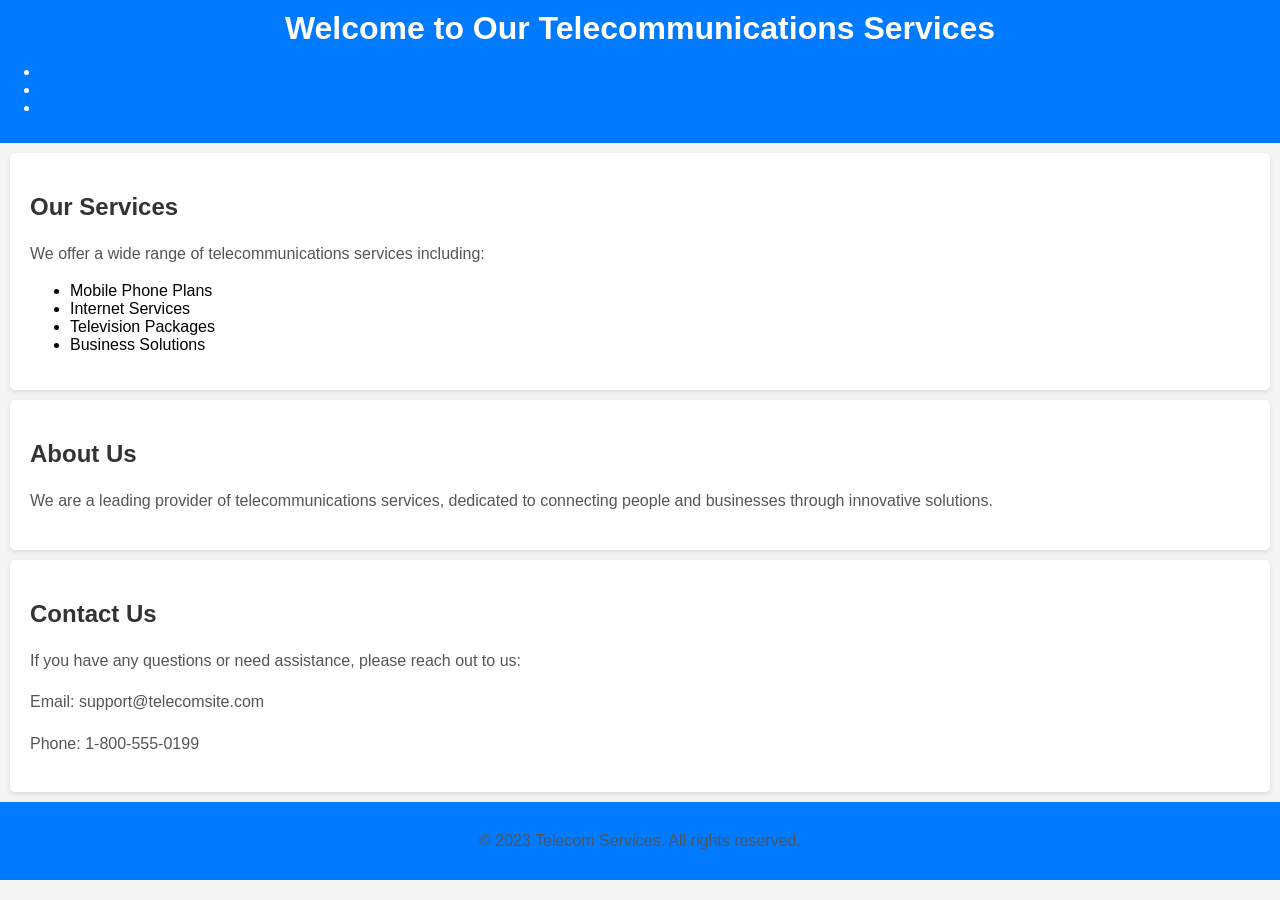
<file: telecom-site/index.html>
<!DOCTYPE html>
<html lang="en">
<head>
    <meta charset="UTF-8">
    <meta name="viewport" content="width=device-width, initial-scale=1.0">
    <title>Telecommunications Services</title>
    <link rel="stylesheet" href="styles.css">
</head>
<body>
    <header>
        <h1>Welcome to Our Telecommunications Services</h1>
        <nav>
            <ul>
                <li><a href="#services">Services</a></li>
                <li><a href="#about">About Us</a></li>
                <li><a href="#contact">Contact</a></li>
            </ul>
        </nav>
    </header>
    
    <main>
        <section id="services">
            <h2>Our Services</h2>
            <p>We offer a wide range of telecommunications services including:</p>
            <ul>
                <li>Mobile Phone Plans</li>
                <li>Internet Services</li>
                <li>Television Packages</li>
                <li>Business Solutions</li>
            </ul>
        </section>
        
        <section id="about">
            <h2>About Us</h2>
            <p>We are a leading provider of telecommunications services, dedicated to connecting people and businesses through innovative solutions.</p>
        </section>
        
        <section id="contact">
            <h2>Contact Us</h2>
            <p>If you have any questions or need assistance, please reach out to us:</p>
            <p>Email: support@telecomsite.com</p>
            <p>Phone: 1-800-555-0199</p>
        </section>
    </main>
    
    <footer>
        <p>&copy; 2023 Telecom Services. All rights reserved.</p>
    </footer>
    
    <script src="script.js"></script>
</body>
</html>
</file>
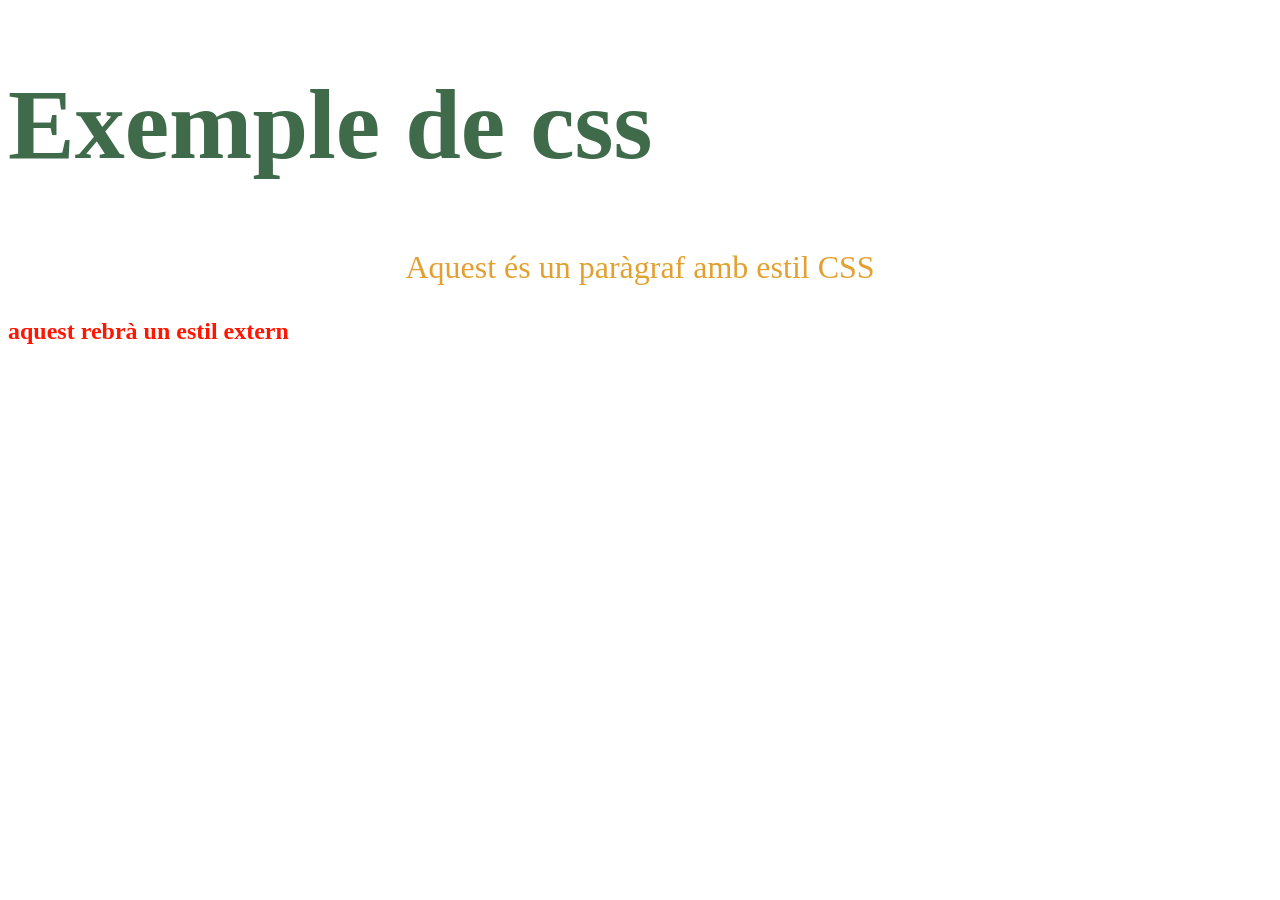
<file: html/classe1-10.html>
<!DOCTYPE html>
<html lang="en">
<head>
    <meta charset="UTF-8">
    <meta name="viewport" content="width=device-width, initial-scale=1.0">
    <title>Exemple de css</title>
    <style>
        h1 {
            color: rgb(63, 107, 75);
            font-size: 100px;
        }
    </style>
        <!-- Link a l'arxiu CSS extern -->
    <link rel="stylesheet" href="../CSS/color.css"> 
</head>
<body>
    <h1>Exemple de css</h1>
    <p style="color: rgb(226, 160, 48); font-size: 32px; text-align: center;">Aquest és un paràgraf amb estil CSS</p>
    <h2> aquest rebrà un estil extern  </h2>
</body>
</html>
</file>
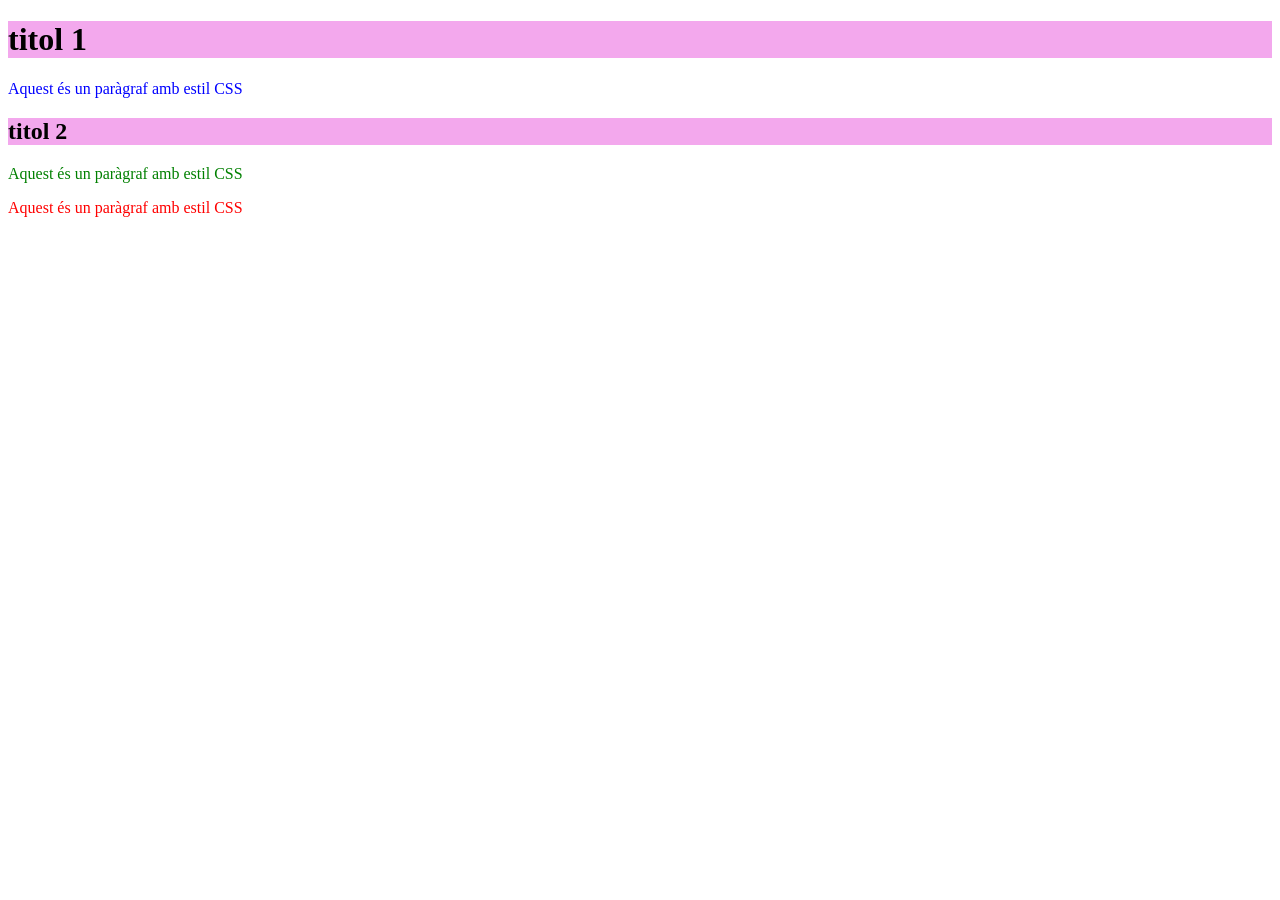
<file: html/id.html>
<!DOCTYPE html>
<html lang="en">
<head>
    <meta charset="UTF-8">
    <meta name="viewport" content="width=device-width, initial-scale=1.0">
    <title>IDs exemple CSS</title>
    <link rel="stylesheet" href="../CSS/id.css">
</head>
<body>
    <h1 class="titol">titol 1</h1>
    <p id="parraf1">Aquest és un paràgraf amb estil CSS</p>
    <h2 class="titol"> titol 2  </h2>
    <p id="parraf2">Aquest és un paràgraf amb estil CSS</p>
    <p id="parraf3">Aquest és un paràgraf amb estil CSS</p>
</body>
</html>
</file>
<file: telecom-site/styles.css>
body {
    font-family: Arial, sans-serif;
    margin: 0;
    padding: 0;
    background-color: #f4f4f4;
}

header {
    background: #007bff;
    color: #ffffff;
    padding: 10px 0;
    text-align: center;
}

h1 {
    margin: 0;
}

section {
    padding: 20px;
    margin: 10px;
    background: #ffffff;
    border-radius: 5px;
    box-shadow: 0 2px 5px rgba(0, 0, 0, 0.1);
}

h2 {
    color: #333;
}

p {
    line-height: 1.6;
    color: #555;
}

a {
    color: #007bff;
    text-decoration: none;
}

a:hover {
    text-decoration: underline;
}

footer {
    text-align: center;
    padding: 10px 0;
    background: #007bff;
    color: #ffffff;
    position: relative;
    bottom: 0;
    width: 100%;
}
</file>
<file: CSS/color.css>
h2 {
    color:rgb(255, 21, 0)
}
</file>
<file: CSS/id.css>
#parraf1 {
    color: blue; 
}

#parraf2 {
    color: green; 
}

#parraf3 {
    color: red; 
}

.titol {
    background-color: rgb(243, 168, 237);
}
</file>
